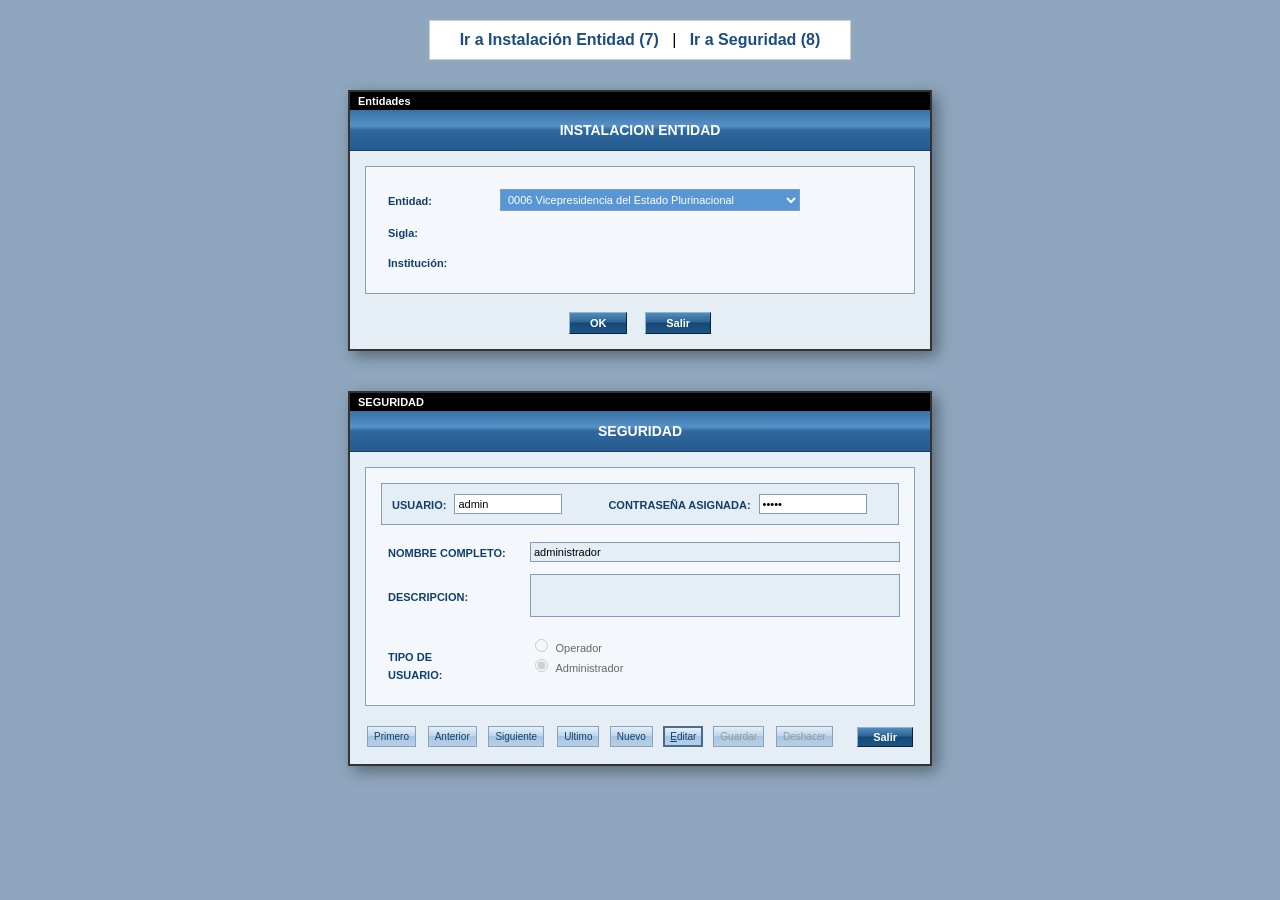
<file: label-hugo/index.html>
<!DOCTYPE html>
<html>
<head>
    <meta charset="utf-8">
    <title>Formularios de Sistema</title>
    <link rel="stylesheet" href="style.css">
</head>
<body>

    <center>

        <div class="menu-navegacion">
            <a href="#instalacion">Ir a Instalación Entidad (7)</a> &nbsp;&nbsp;|&nbsp;&nbsp; 
            <a href="#seguridad">Ir a Seguridad (8)</a>
        </div>

        <div id="instalacion" class="ventana-sistema">
            <div class="barra-titulo"><b>Entidades</b></div>
            <div class="barra-azul"><b>INSTALACION ENTIDAD</b></div>
            
            <div class="cuerpo-ventana">
                <div class="recuadro-blanco">
                    
                    <table border="0" cellpadding="5">
                        <tr>
                            <td width="100"><b class="texto-etiqueta">Entidad:</b></td>
                            <td>
                                <select style="width: 300px; background-color: #5896d4; color: white;">
                                    <option>0006 Vicepresidencia del Estado Plurinacional</option>
                                    <option>0010 Ministerio de Relaciones Exteriores</option>
                                    <option>0015 Ministerio de Gobierno</option>
                                    <option>0016 Ministerio de Educación</option>
                                    <option>0020 Ministerio de Defensa</option>
                                    <option>0025 Ministerio de la Presidencia</option>
                                    <option>0030 Ministerio de Justicia</option>
                                </select>
                            </td>
                        </tr>
                        <tr>
                            <td><b class="texto-etiqueta">Sigla:</b></td>
                            <td></td>
                        </tr>
                        <tr>
                            <td><b class="texto-etiqueta">Institución:</b></td>
                            <td></td>
                        </tr>
                    </table>

                </div>

                <br>
                <center>
                    <button class="boton-azul"><b>OK</b></button>
                    &nbsp;&nbsp;
                    <button class="boton-azul"><b>Salir</b></button>
                </center>
            </div>
        </div>

        <div id="seguridad" class="ventana-sistema">
            <div class="barra-titulo"><b>SEGURIDAD</b></div>
            <div class="barra-azul"><b>SEGURIDAD</b></div>
            
            <div class="cuerpo-ventana">
                <div class="recuadro-blanco">
                    
                    <div style="background-color: #e5edf5; border: 1px solid #8e9db0; padding: 5px; margin-bottom: 10px;">
                        <table border="0" cellpadding="3">
                            <tr>
                                <td><b class="texto-etiqueta">USUARIO:</b></td>
                                <td><input type="text" value="admin" style="width: 100px;"></td>
                                <td width="30"></td>
                                <td><b class="texto-etiqueta">CONTRASEÑA ASIGNADA:</b></td>
                                <td><input type="password" value="*****" style="width: 100px;"></td>
                            </tr>
                        </table>
                    </div>

                    <table border="0" cellpadding="5" width="100%">
                        <tr>
                            <td width="130"><b class="texto-etiqueta">NOMBRE COMPLETO:</b></td>
                            <td><input type="text" value="administrador" class="input-bloqueado" style="width: 100%;" readonly></td>
                        </tr>
                        <tr>
                            <td><b class="texto-etiqueta">DESCRIPCION:</b></td>
                            <td><input type="text" class="input-bloqueado" style="width: 100%; height: 35px;" readonly></td>
                        </tr>
                        <tr>
                            <td valign="top"><br><b class="texto-etiqueta">TIPO DE<br>USUARIO:</b></td>
                            <td>
                                <input type="radio" name="tipo" disabled> <span style="font-size: 11px; color: #666;">Operador</span><br>
                                <input type="radio" name="tipo" checked disabled> <span style="font-size: 11px; color: #666;">Administrador</span>
                            </td>
                        </tr>
                    </table>

                </div>

                <br>
                <table border="0" width="100%" cellpadding="0">
                    <tr>
                        <td><button class="boton-pequeno">Primero</button></td>
                        <td><button class="boton-pequeno">Anterior</button></td>
                        <td><button class="boton-pequeno">Siguiente</button></td>
                        <td><button class="boton-pequeno">Ultimo</button></td>
                        <td><button class="boton-pequeno">Nuevo</button></td>
                        <td><button class="boton-pequeno boton-pequeno-activo"><u>E</u>ditar</button></td>
                        <td><button class="boton-pequeno boton-deshabilitado" disabled>Guardar</button></td>
                        <td><button class="boton-pequeno boton-deshabilitado" disabled>Deshacer</button></td>
                        <td align="right"><button class="boton-azul" style="padding: 3px 15px;"><b>Salir</b></button></td>
                    </tr>
                </table>

            </div>
        </div>

    </center>

</body>
</html>
</file>
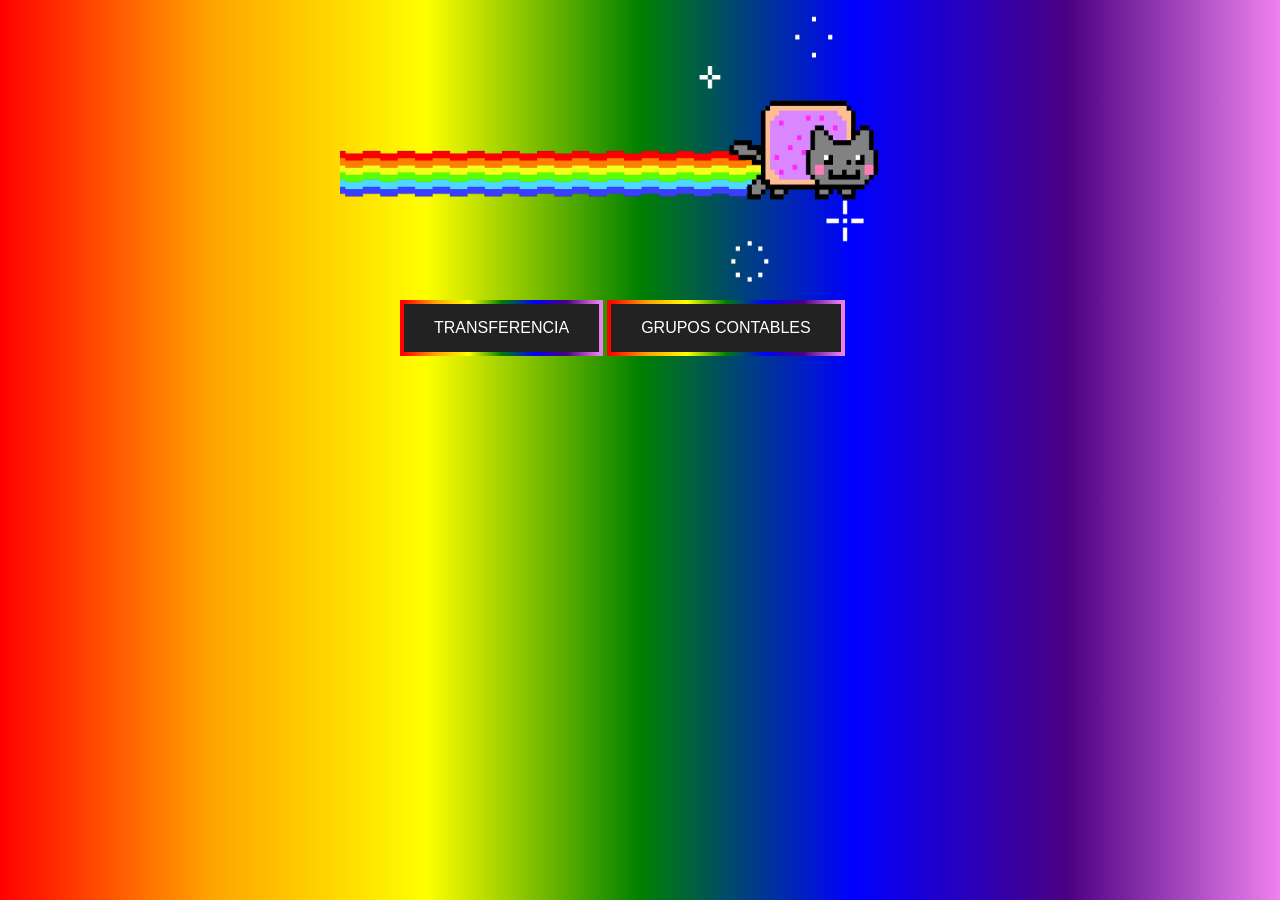
<file: label-vlady/index.html>
<!DOCTYPE html>
<html lang="en">
<head>
    <meta charset="UTF-8">
    <meta name="viewport" content="width=device-width, initial-scale=1.0">
    <title>Document</title>
    <link rel="stylesheet" href="style.css">
</head>
<body>
    <img src="nyan-cat.gif" alt="">
        <div class="btn-0">
        <a href="tranferencia.html"><button class="btn">TRANSFERENCIA</button></a>
        <a href="grupos.contables.html"><button class="btn">GRUPOS CONTABLES</button></a>
    </div>
    
</body>
</html>
</file>
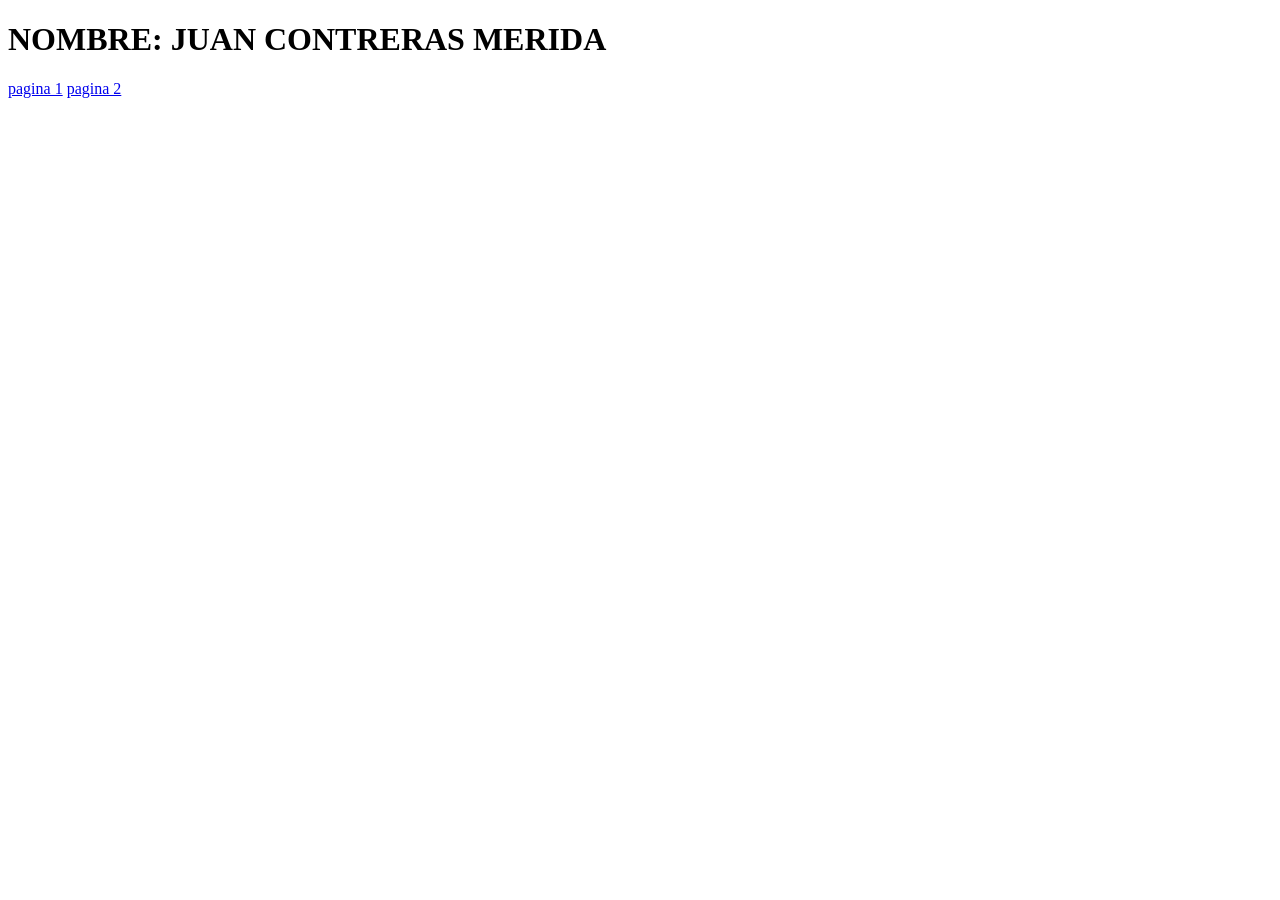
<file: panel-juan/index.html>
<!DOCTYPE html>
<html lang="en">
<head>
    <meta charset="UTF-8">
    <meta name="viewport" content="width=, initial-scale=1.0">
    <title>Document</title>
</head>
<body>
    <h1>NOMBRE: JUAN CONTRERAS MERIDA</h1>
    <a href="instalacion.html">pagina 1</a>

    <a href="unidad.html">pagina 2</a>
</body>
</html>
</file>
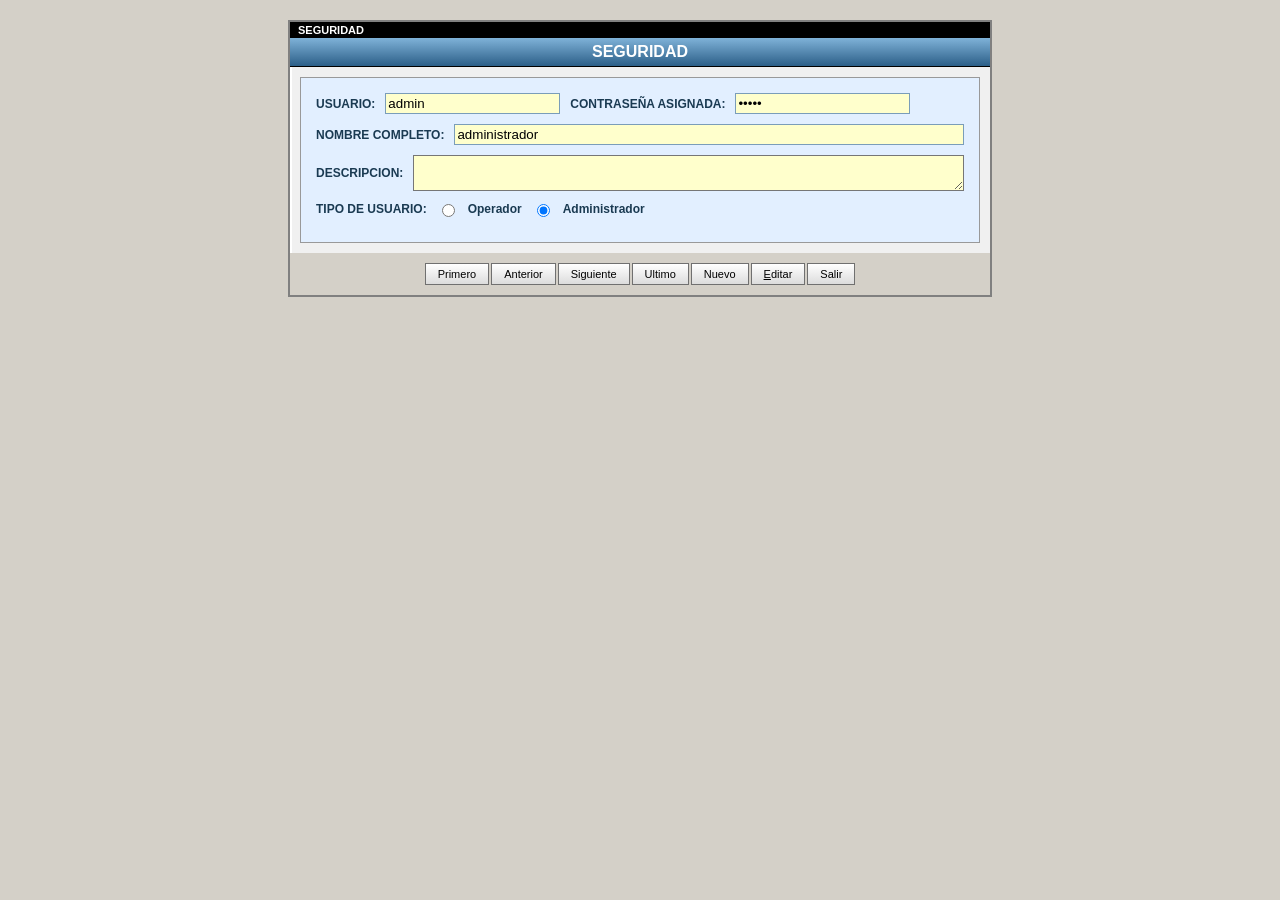
<file: grupo_contable.html>
<!DOCTYPE html>
<html lang="es">
<head>
    <meta charset="UTF-8">
    <link rel="stylesheet" href="css/style.css">
    <title>Seguridad</title>
</head>
<body>
    <div class="ventana">
        <div class="barra-negra">SEGURIDAD</div>
        <div class="header-azul">SEGURIDAD</div>
        
        <div class="contenido" style="background: #e2efff;">
            <div class="fila">
                USUARIO: <input type="text" value="admin">
                CONTRASEÑA ASIGNADA: <input type="password" value="*****">
            </div>
            <div class="fila">
                NOMBRE COMPLETO: <input type="text" value="administrador" style="flex-grow: 1;">
            </div>
            <div class="fila">
                DESCRIPCION: <textarea style="flex-grow: 1; background: #ffffcc;"></textarea>
            </div>
            <div class="fila">
                TIPO DE USUARIO: 
                <input type="radio" name="tipo"> Operador
                <input type="radio" name="tipo" checked> Administrador
            </div>
        </div>

        <div class="barra-botones">
            <button class="btn-win">Primero</button>
            <button class="btn-win">Anterior</button>
            <button class="btn-win">Siguiente</button>
            <button class="btn-win">Ultimo</button>
            <button class="btn-win">Nuevo</button>
            <button class="btn-win"><u>E</u>ditar</button>
            <button class="btn-win">Salir</button>
        </div>
    </div>
</body>
</html>
</file>
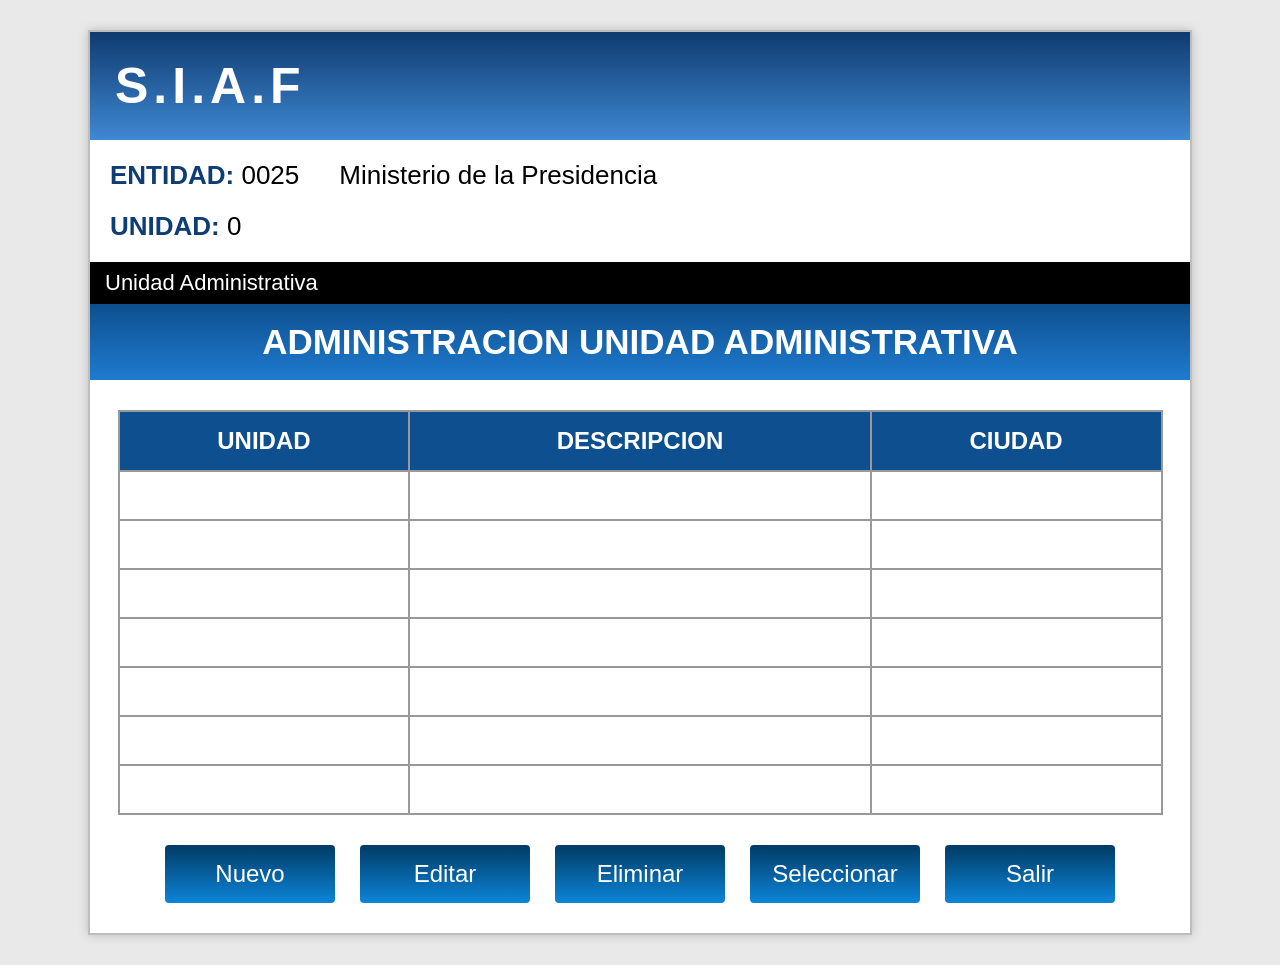
<file: label-alex/administracion.html>
<!DOCTYPE html>
<html lang="es">
<head>
<meta charset="UTF-8">
<meta name="viewport" content="width=device-width, initial-scale=1.0">
<title>Administración Unidad Administrativa</title>

<style>

body{
    background:#e9e9e9;
    font-family: Arial, Helvetica, sans-serif;
}

.contenedor{
    width:1100px;
    margin:30px auto;
    background:white;
    border:2px solid #bdbdbd;
    box-shadow:0px 0px 10px rgba(0,0,0,0.2);
}

.top{
    background:linear-gradient(#0f3b6f,#3f88d3);
    color:white;
    padding:25px;
    font-size:50px;
    font-weight:bold;
    letter-spacing:5px;
}

.info{
    display:flex;
    gap:40px;
    padding:20px;
    font-size:26px;
}

.info b{
    color:#0d3d75;
}

.barra{
    background:black;
    color:white;
    padding:8px 15px;
    font-size:22px;
}

.titulo{
    background:linear-gradient(#0d4f8f,#1f7bcf);
    color:white;
    text-align:center;
    padding:18px;
    font-size:35px;
    font-weight:bold;
}

.tabla{
    width:95%;
    margin:30px auto;
    border-collapse:collapse;
}

.tabla th{
    background:#0d4f8f;
    color:white;
    padding:15px;
    font-size:24px;
    border:2px solid #999;
}

.tabla td{
    height:45px;
    border:2px solid #999;
}

.botones{
    display:flex;
    justify-content:center;
    gap:25px;
    margin:30px;
}

.botones button{
    width:170px;
    padding:15px;
    border:none;
    background:linear-gradient(#003b64,#0d84d8);
    color:white;
    font-size:24px;
    border-radius:4px;
    cursor:pointer;
}

.botones button:hover{
    transform:scale(1.03);
}

</style>
</head>

<body>

<div class="contenedor">

    <div class="top">
        S.I.A.F
    </div>

    <div class="info">
        <div><b>ENTIDAD:</b> 0025</div>
        <div>Ministerio de la Presidencia</div>
    </div>

    <div class="info" style="padding-top:0;">
        <div><b>UNIDAD:</b> 0</div>
    </div>

    <div class="barra">
        Unidad Administrativa
    </div>

    <div class="titulo">
        ADMINISTRACION UNIDAD ADMINISTRATIVA
    </div>

    <table class="tabla">
        <tr>
            <th>UNIDAD</th>
            <th>DESCRIPCION</th>
            <th>CIUDAD</th>
        </tr>
        
        <tr><td></td><td></td><td></td></tr>
        <tr><td></td><td></td><td></td></tr>
        <tr><td></td><td></td><td></td></tr>
        <tr><td></td><td></td><td></td></tr>
        <tr><td></td><td></td><td></td></tr>
        <tr><td></td><td></td><td></td></tr>
        <tr><td></td><td></td><td></td></tr>
    </table>

    <div class="botones">
        <button>Nuevo</button>
        <button>Editar</button>
        <button>Eliminar</button>
        <button>Seleccionar</button>
        <button>Salir</button>
    </div>

</div>

</body>
</html>
</file>
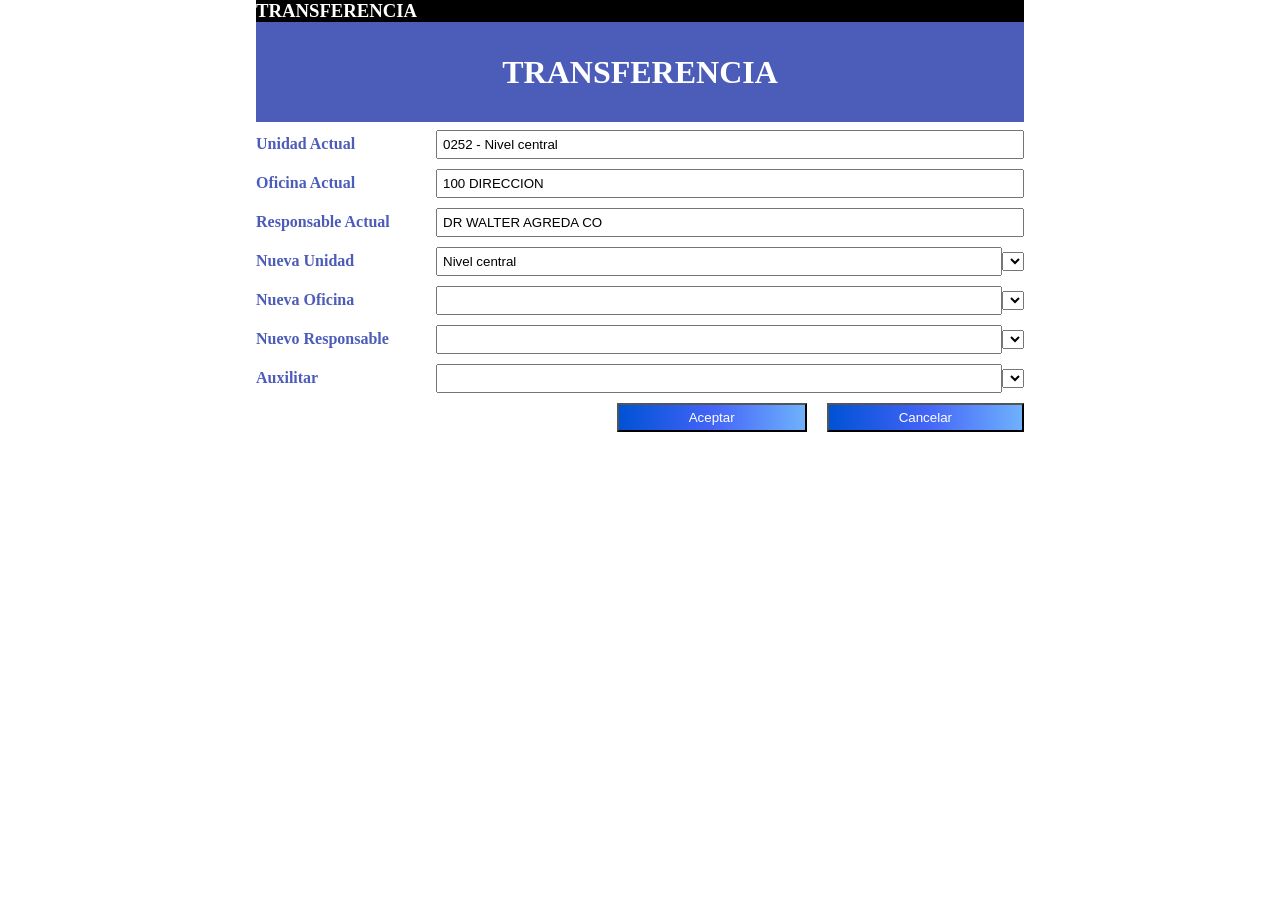
<file: label-alex/transferencia.html>
<!DOCTYPE html>
<html lang="en">
<head>
    <meta charset="UTF-8">
    <meta name="viewport" content="width=device-width, initial-scale=1.0">
    <title>Transferencias</title>
</head>
<style>
*{
    margin: 0;
    padding: 0%;

}
body{
    margin: 0 20% 0 20%;
}
header{
    background-color: black;
    color: white;
}

main{
    background-color: rgb(76, 92, 185);
    color: white;
    display: flex;
    justify-content: center;
    height: 100px; 
    align-items: center;

}
div{
    margin: 1% 0 0 0;
}
.formulario{
    color: rgb(76, 92, 185);
}
.fila {
    display: flex;
    align-items: center;
    margin-bottom: 10px;
}

label {
    width: 180px; 
    font-weight: bold;
}

input {
    flex: 1;
    padding: 5px;
}

.grupo {
    color: rgb(76, 92, 185);
    display: flex;
    flex: 1;
    width:  180px;
}

.grupo input{
    flex: 1;
    padding: 5px;

}

.grupo select {
    width: 30px; 
}

button{
    background-image: linear-gradient(to right, #0052D4, #4364F7, #6FB1FC);
    color: white; 
    padding: 5px 70px; 
}

.btn{
    display: flex;
    justify-content: end;
    gap: 20px;
    

}
</style>
<body>
    <header>
        <h3>TRANSFERENCIA</h3>
    </header>

    <main>
        <h1>TRANSFERENCIA</h1>
    </main>
    <div class="formulario">
        <div class="fila">
            <label>Unidad Actual</label>
            <input type="text" value="0252 - Nivel central">
        </div>
        
        <div class="fila">
            <label>Oficina Actual</label>
            <input type="text" value="100 DIRECCION">
        </div>

        <div class="fila">
            <label>Responsable Actual</label>
            <input type="text" value="DR WALTER AGREDA CO">
        </div>
        
        <div class="fila">
            <label>Nueva Unidad</label>
            <input type="text" value="Nivel central">
            <select>
                <option></option>
            </select>
        </div>
        <div class="fila">
        <label>Nueva Oficina</label>
        <input type="text">
        <select>
            <option></option>
        </select>
        </div>
        <div class="fila">
            <label>Nuevo Responsable</label>
            <input type="text">
            <select>
                <option></option>
            </select>
        </div>
        <div class="fila">
            <label>Auxilitar</label>
            <input type="text"> 
            <select>
                <option></option>
            </select>
        </div>

    </div> 
    <div class="btn">
        <button>Aceptar</button>
        <button>Cancelar</button>  
    </div>

    
</body>

</html>
</file>
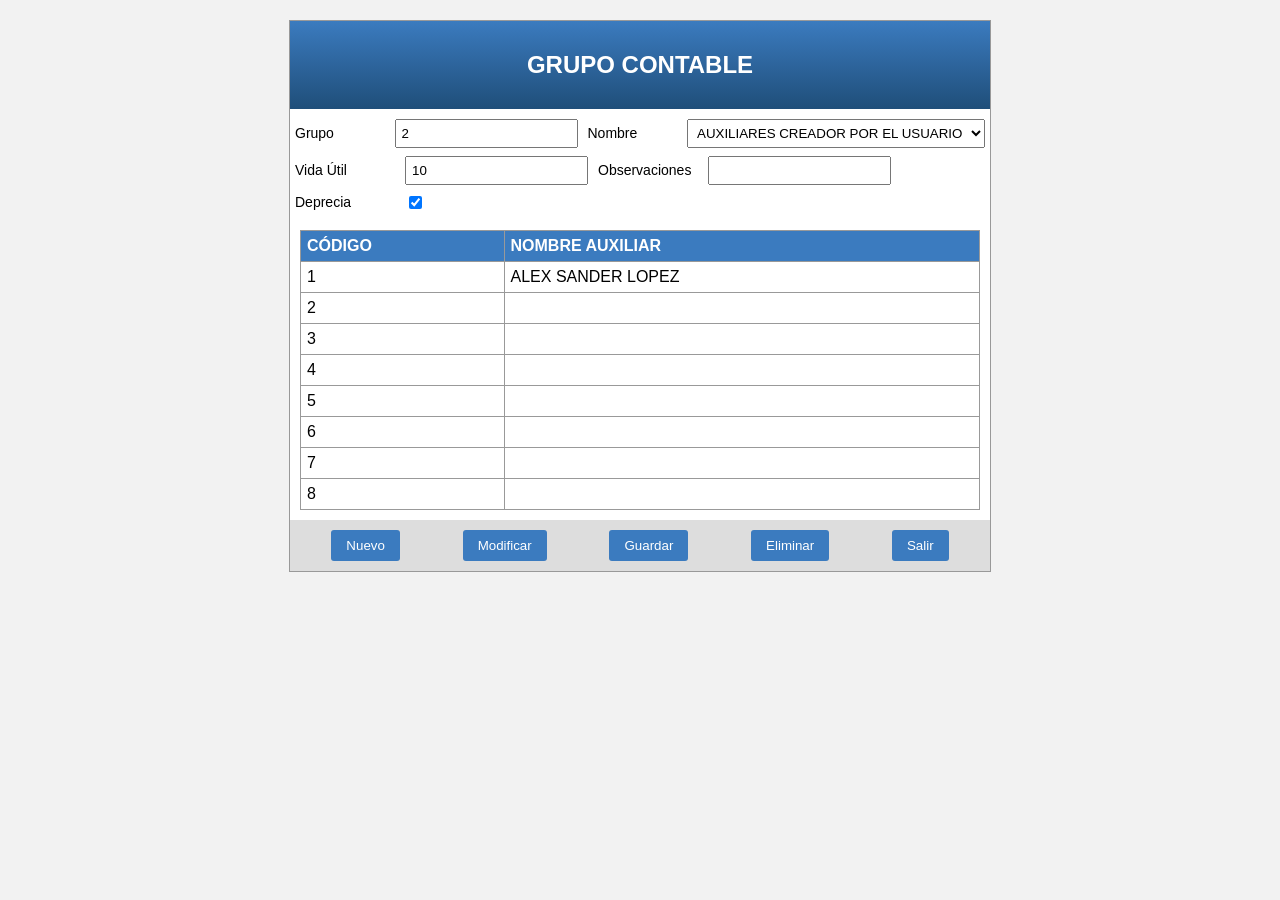
<file: label-vlady/grupos.contables.html>
<!DOCTYPE html>
<html lang="en">
<head>
    <meta charset="UTF-8">
    <meta name="viewport" content="width=device-width, initial-scale=1.0">
    <title>GRUPOS CONTABLES</title>
    <link rel="stylesheet" href="style1.css">
</head>
<body>

<div class="container">
    <div class="header">
        <h2>GRUPO CONTABLE</h2>
    </div>

    <div class="form-section">
        <div class="row">
            <label>Grupo</label>
            <input type="text" value="2">

            <label>Nombre</label>
            <select>
                <option>AUXILIARES CREADOR POR EL USUARIO</option>
            </select>
        </div>


        <div class="row">
            <label>Vida Útil</label>
            <input type="text" value="10">

            <label class="agrandar">Observaciones</label>
            <input type="text">
        </div>

        <div class="row checkbox">
            <label>Deprecia</label>
            <input type="checkbox" checked>
        </div>
    </div>

    <div class="table-section">
        <table>
            <thead>
                <tr>
                    <th>CÓDIGO</th>
                    <th>NOMBRE AUXILIAR</th>
                </tr>
            </thead>
            <tbody>
                <tr><td>1</td><td>ALEX SANDER LOPEZ</td></tr>
                <tr><td>2</td><td></td></tr>
                <tr><td>3</td><td></td></tr>
                <tr><td>4</td><td></td></tr>
                <tr><td>5</td><td></td></tr>
                <tr><td>6</td><td></td></tr>
                <tr><td>7</td><td></td></tr>
                <tr><td>8</td><td></td></tr>
            </tbody>
        </table>
    </div>

    <div class="buttons">
        <button>Nuevo</button>
        <button>Modificar</button>
        <button>Guardar</button>
        <button>Eliminar</button>
        <button>Salir</button>
    </div>
</div>

 
</body>
</html>
</file>
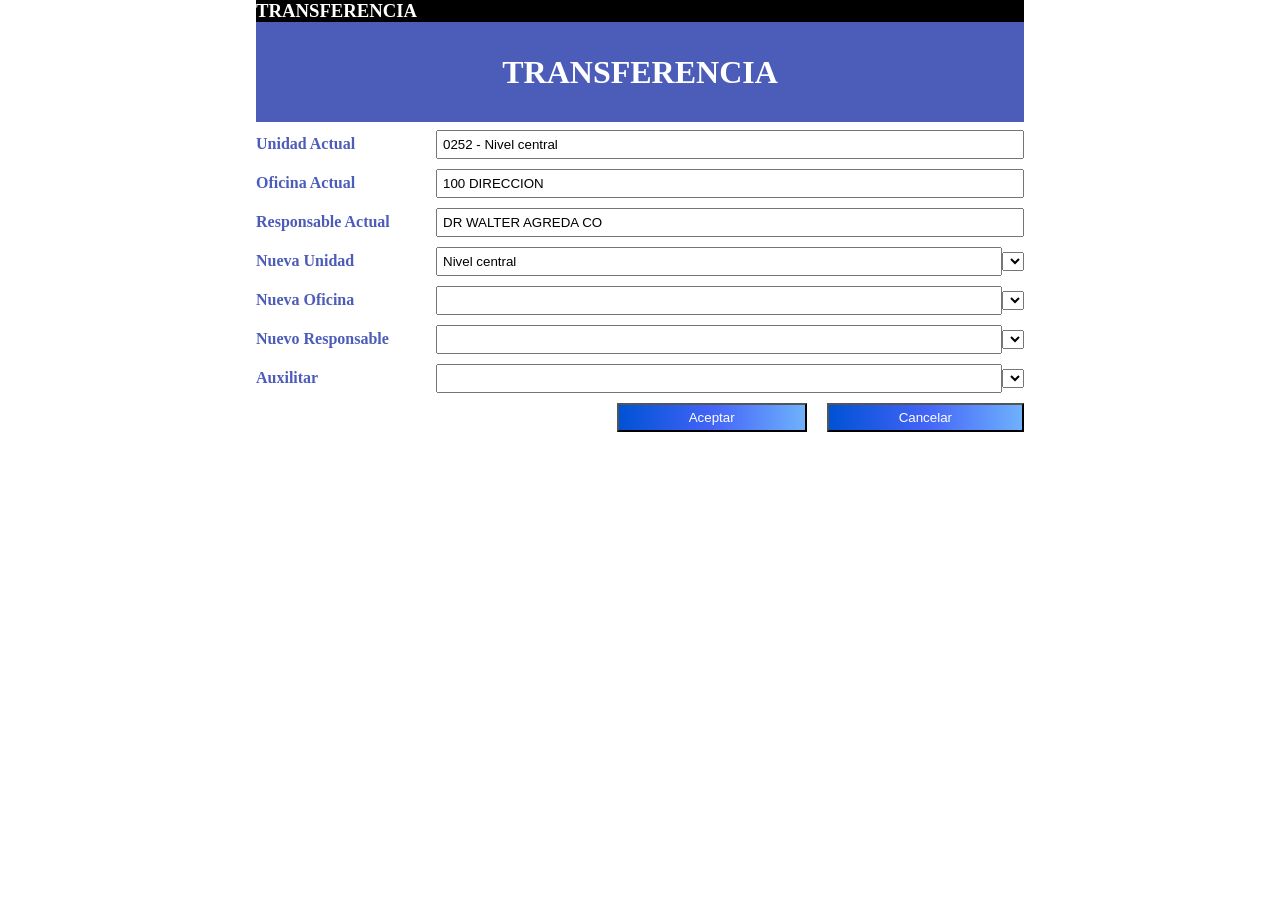
<file: label-vlady/tranferencia.html>
<!DOCTYPE html>
<html lang="en">
<head>
    <meta charset="UTF-8">
    <meta name="viewport" content="width=device-width, initial-scale=1.0">
    <title>Transferencias</title>
    <link rel="stylesheet" href="style0.css">
</head>
<body>
    <header>
        <h3>TRANSFERENCIA</h3>
    </header>

    <main>
        <h1>TRANSFERENCIA</h1>
    </main>
    <div class="formulario">
        <div class="fila">
            <label>Unidad Actual</label>
            <input type="text" value="0252 - Nivel central">
        </div>
        
        <div class="fila">
            <label>Oficina Actual</label>
            <input type="text" value="100 DIRECCION">
        </div>

        <div class="fila">
            <label>Responsable Actual</label>
            <input type="text" value="DR WALTER AGREDA CO">
        </div>
        
        <div class="fila">
            <label>Nueva Unidad</label>
            <input type="text" value="Nivel central">
            <select>
                <option></option>
            </select>
        </div>
        <div class="fila">
        <label>Nueva Oficina</label>
        <input type="text">
        <select>
            <option></option>
        </select>
        </div>
        <div class="fila">
            <label>Nuevo Responsable</label>
            <input type="text">
            <select>
                <option></option>
            </select>
        </div>
        <div class="fila">
            <label>Auxilitar</label>
            <input type="text"> 
            <select>
                <option></option>
            </select>
        </div>

    </div> 
    <div class="btn">
        <button>Aceptar</button>
        <button>Cancelar</button>  
    </div>

    
</body>
</html>
</file>
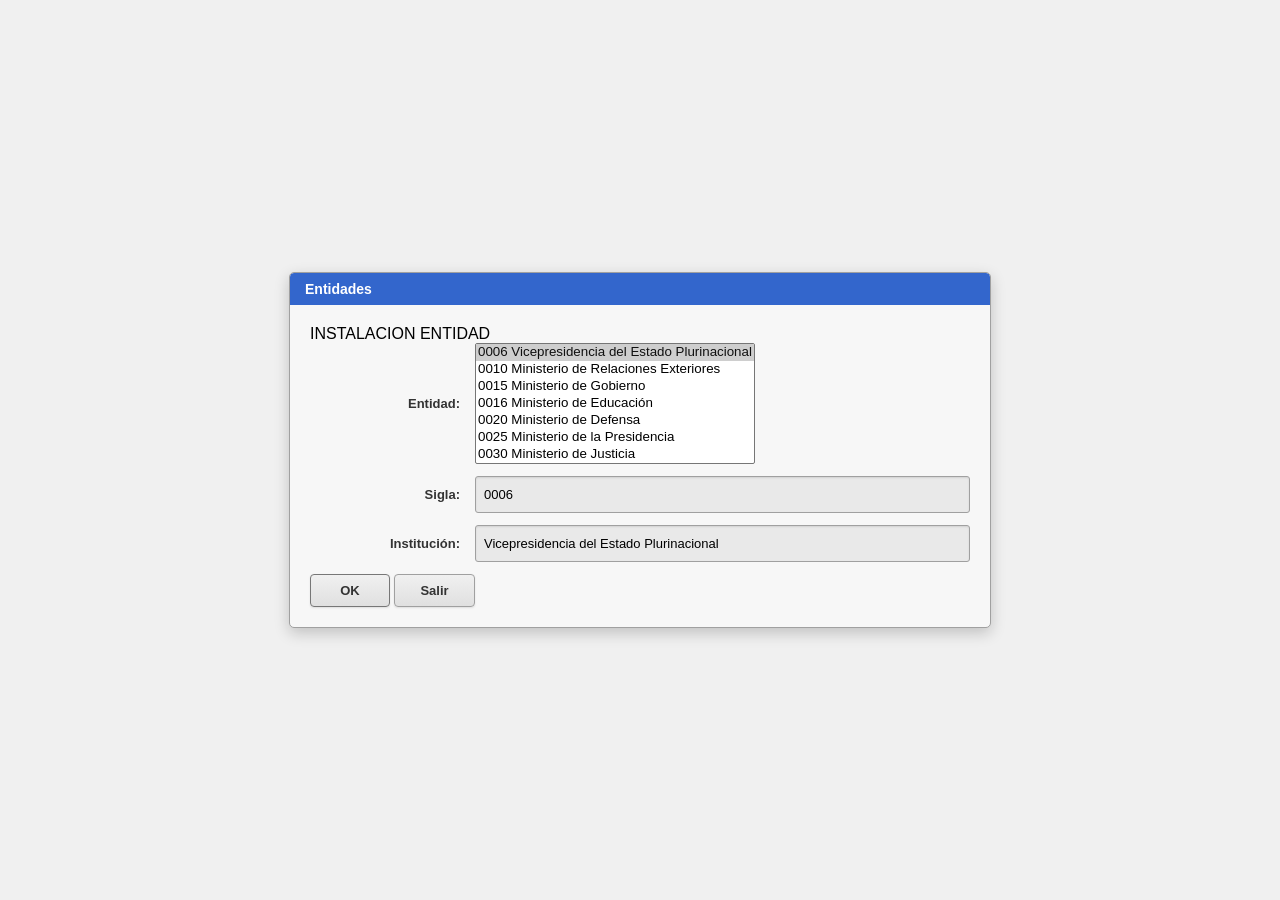
<file: panel-juan/instalacion.html>
<!DOCTYPE html>
<html lang="es">
<head>
    <meta charset="UTF-8">
    <meta name="viewport" content="width=device-width, initial-scale=1.0">
    <title>Instalación Entidad</title>
    <link rel="stylesheet" href="estilos.css">
</head>
<body>
    <div class="background-image"></div>
    <div class="container">
        <div class="header">
            <span class="header-title">Entidades</span>
        </div>
        <div class="main-panel">
            <div class="install-header">
                INSTALACION ENTIDAD
            </div>
            <div class="form-container">
                <div class="form-row">
                    <label for="entidad">Entidad:</label>
                    <div class="select-wrapper">
                        <select id="entidad" name="entidad" size="7" onclick="document.getElementById('sigla').value = this.value.substring(0,4); document.getElementById('institucion').value = this.options[this.selectedIndex].text.substring(5);">
                            <option value="0006 Vicepresidencia del Estado Plurinacional" selected>0006 Vicepresidencia del Estado Plurinacional</option>
                            <option value="0010 Ministerio de Relaciones Exteriores">0010 Ministerio de Relaciones Exteriores</option>
                            <option value="0015 Ministerio de Gobierno">0015 Ministerio de Gobierno</option>
                            <option value="0016 Ministerio de Educación">0016 Ministerio de Educación</option>
                            <option value="0020 Ministerio de Defensa">0020 Ministerio de Defensa</option>
                            <option value="0025 Ministerio de la Presidencia">0025 Ministerio de la Presidencia</option>
                            <option value="0030 Ministerio de Justicia">0030 Ministerio de Justicia</option>
                        </select>
                    </div>
                </div>
                <div class="form-row">
                    <label for="sigla">Sigla:</label>
                    <input type="text" id="sigla" name="sigla" value="0006" readonly>
                </div>
                <div class="form-row">
                    <label for="institucion">Institución:</label>
                    <input type="text" id="institucion" name="institucion" value="Vicepresidencia del Estado Plurinacional" readonly>
                </div>
            </div>
            <div class="button-container">
                <button class="button ok-button">OK</button>
                <button class="button salir-button">Salir</button>
            </div>
        </div>
    </div>

  
</body>
</html>
</file>
<file: label-hugo/style.css>
body {
    background-color: #8fa7be;
    font-family: Tahoma, Arial, sans-serif;
    margin-top: 20px;
}

.menu-navegacion {
    background-color: white;
    padding: 10px;
    border: 1px solid #ccc;
    width: 400px;
    margin-bottom: 30px;
}

.menu-navegacion a {
    color: #1b4d82;
    font-weight: bold;
    text-decoration: none;
}

.ventana-sistema {
    width: 580px;
    background-color: #e5edf5;
    border: 2px solid #333;
    box-shadow: 5px 5px 15px rgba(0,0,0,0.4);
    margin-bottom: 40px;
    text-align: left;
}

.barra-titulo {
    background-color: #000;
    color: #fff;
    font-size: 11px;
    padding: 3px 8px;
}

.barra-azul {
    background: linear-gradient(to bottom, #3971a2 0%, #5691c8 40%, #2f699e 50%, #255a8e 100%);
    color: #fff;
    text-align: center;
    padding: 12px;
    font-size: 14px;
    border-bottom: 1px solid #1a3f63;
}

.cuerpo-ventana {
    padding: 15px;
}

.recuadro-blanco {
    background-color: #f4f8fc;
    border: 1px solid #8e9db0;
    padding: 15px;
}

.texto-etiqueta {
    color: #123e6d;
    font-size: 11px;
}

input, select {
    border: 1px solid #7f9db9;
    padding: 3px;
    font-size: 11px;
}

.boton-azul {
    background: linear-gradient(to bottom, #538bba 0%, #2c6596 45%, #154877 50%, #1e5585 100%);
    color: white;
    border: 1px solid #0b2238;
    border-top-color: #8ab6d6;
    border-left-color: #8ab6d6;
    padding: 4px 20px;
    font-size: 11px;
    cursor: pointer;
}

.boton-pequeno {
    background: linear-gradient(to bottom, #e4f0f9 0%, #c1d7ec 45%, #a8c6e2 50%, #b8d0e7 100%);
    border: 1px solid #8ba3ba;
    color: #123e6d;
    font-size: 10px;
    padding: 4px 6px;
}

.boton-pequeno-activo {
    border: 2px solid #4a6c8c;
    padding: 3px 5px;
}

.boton-deshabilitado {
    color: #999;
}

.input-bloqueado {
    background-color: #e5edf5;
}
</file>
<file: label-vlady/style.css>
*{
    margin: 0;
    padding: 0;
}
body{
    display: grid;
    grid-template-columns: 1;
    justify-content: center;
    background: linear-gradient(90deg, red, orange, yellow, green, blue, indigo, violet);
    height: 100px;



}
img{
    width: 600px;
    height: 300px;
}

.btn-0{
    margin: 0 0 0 10%;
}


.btn{
    padding: 15px 30px;
    font-size: 16px;
    background-color: #222;
    color: white;
    border: 4px solid;
    border-image: linear-gradient(to right, red, orange, yellow, green, blue, indigo, violet) 1;
    border-radius: 5px;
    cursor: pointer;
}
</file>
<file: css/style.css>
body { 
    background-color: #d4d0c8; 
    font-family: sans-serif; 
    margin: 20px;
}

.ventana {
    width: 700px;
    background-color: #f0f0f0;
    border: 2px solid #808080;
    box-shadow: 2px 2px 0 #fff inset;
    margin: auto;
}

.barra-negra {
    background: black;
    color: white;
    font-size: 11px;
    padding: 2px 8px;
    font-weight: bold;
}

.header-azul {
    background: linear-gradient(to bottom, #7fb2d8, #2c5f88);
    color: white;
    text-align: center;
    padding: 5px;
    font-weight: bold;
    border-bottom: 1px solid #000;
}

.contenido {
    padding: 15px;
    border: 1px solid #999;
    margin: 10px;
}

.fila {
    display: flex;
    align-items: center;
    gap: 10px;
    margin-bottom: 10px;
    font-size: 12px;
    font-weight: bold;
    color: #1a3a52;
}

input, select {
    border: 1px solid #7a9db9;
    background: #ffffcc;
    padding: 2px;
}

/* Tabla para Imagen 1 */                
table {
    width: 100%;
    border-collapse: collapse;
    background: white;
    font-size: 11px;
}

th {
    background: #2c5f88;
    color: white;
    padding: 4px;
}

td {
    border: 1px solid #7a9db9;
    padding: 3px;
}

.barra-botones {
    display: flex;
    justify-content: center;
    gap: 2px;
    padding: 10px;
    background: #d4d0c8;
}

.btn-win {
    background: linear-gradient(to bottom, #ffffff, #dcdcdc);
    border: 1px solid #707070;
    padding: 4px 12px;
    font-size: 11px;
    cursor: pointer;
}
</file>
<file: label-vlady/style1.css>
body {
    font-family: Arial, sans-serif;
    background: #e5e5e5;
}
body{
    background-color: #f2f2f2;
    font-family: Arial, sans-serif;
}

.container {
    width: 700px;
    margin: 20px auto;
    background: #fff;
    border: 1px solid #999;
}

.header {
    background: linear-gradient(#3b7bbf, #1f4e79);
    color: white;
    text-align: center;
    padding: 10px;
}

.form-section {
    padding: 10px 5px 0 5px;
  
}

.row {
    display: flex;
    align-items: center;
    margin-bottom: 8px;
    gap: 10px;
}

label {
    width: 100px;
    font-size: 14px;
}

input, select {
    padding: 5px;
    
}

.checkbox {
    justify-content: flex-start;
}

.table-section {
    padding: 10px;
}

table {
    width: 100%;
    border-collapse: collapse;
}

thead {
    background: #3b7bbf;
    color: white;
}

th, td {
    border: 1px solid #999;
    padding: 6px;
    text-align: left;
}



.buttons {
    display: flex;
    justify-content: space-around;
    padding: 10px;
    background: #ddd;
}

button {
    padding: 8px 15px;
    border: none;
    background: #3b7bbf;
    color: white;
    cursor: pointer;
    border-radius: 3px;
}

button:hover {
    background: #ff0303;
}
</file>
<file: label-vlady/style0.css>
*{
    margin: 0;
    padding: 0%;

}
body{
    margin: 0 20% 0 20%;
}
header{
    background-color: black;
    color: white;
}

main{
    background-color: rgb(76, 92, 185);
    color: white;
    display: flex;
    justify-content: center;
    height: 100px; 
    align-items: center;

}
div{
    margin: 1% 0 0 0;
}
.formulario{
    color: rgb(76, 92, 185);
}
.fila {
    display: flex;
    align-items: center;
    margin-bottom: 10px;
}

label {
    width: 180px; 
    font-weight: bold;
}

input {
    flex: 1;
    padding: 5px;
}

.grupo {
    color: rgb(76, 92, 185);
    display: flex;
    flex: 1;
    width:  180px;
}

.grupo input{
    flex: 1;
    padding: 5px;

}

.grupo select {
    width: 30px; 
}

button{
    background-image: linear-gradient(to right, #0052D4, #4364F7, #6FB1FC);
    color: white; 
    padding: 5px 70px; 
}

.btn{
    display: flex;
    justify-content: end;
    gap: 20px;
    

}
</file>
<file: panel-juan/estilos.css>
body {
    margin: 0;
    font-family: Arial, sans-serif;
    display: flex;
    justify-content: center;
    align-items: center;
    min-height: 100vh;
    background-color: #f0f0f0; 
    position: relative;
    overflow: hidden; 
}


.container {
    background-color: #f7f7f7; 
    border: 1px solid #a0a0a0;
    border-radius: 5px;
    box-shadow: 0 5px 15px rgba(0, 0, 0, 0.2);
    width: 700px; 
    max-width: 95%; 
    overflow: hidden;
}


.header {
    background-color: #3366cc; 
    color: white;
    padding: 8px 15px;
    font-size: 14px;
    font-weight: bold;
    border-top-left-radius: 4px;
    border-top-right-radius: 4px;
    display: flex;
    justify-content: space-between;
    align-items: center;
}

.header-title {
    flex-grow: 1;
}


.main-panel {
    padding: 20px;
}


.panel-header {
    background-color: #6699ff; 
    color: white;
    padding: 10px;
    text-align: center;
    font-size: 16px;
    font-weight: bold;
    margin-bottom: 20px;
    border-radius: 3px;
    box-shadow: inset 0 1px 3px rgba(0,0,0,0.2);
}

/* Sección del formulario */
.form-section {
    margin-bottom: 25px;
}

.form-row {
    display: flex;
    align-items: center;
    margin-bottom: 12px;
    font-size: 13px;
}

.form-row label {
    width: 150px; 
    text-align: right;
    margin-right: 15px;
    color: #333;
    font-weight: bold;
}

.form-row input[type="text"],
.form-row textarea {
    flex-grow: 1; 
    padding: 5px 8px;
    border: 1px solid #a0a0a0;
    border-radius: 3px;
    font-size: 13px;
    background-color: #e9e9e9; 
    box-shadow: inset 0 1px 2px rgba(0,0,0,0.1);
    resize: vertical; 
    min-height: 25px; 
}

.form-row textarea {
    min-height: 80px; 
}


.button-row {
    display: flex;
    justify-content: space-between;
    align-items: flex-end; 
    margin-top: 20px;
}

.doc-buttons {
    display: flex;
    gap: 10px;
}

.doc-button {
    padding: 5px 15px;
    border: 1px solid #a0a0a0;
    border-radius: 3px;
    background-color: #e0e0e0;
    font-size: 12px;
    color: #333;
    cursor: pointer;
    box-shadow: 0 1px 2px rgba(0,0,0,0.1);
    min-width: 70px;
}

.doc-button:hover {
    background-color: #d0d0d0;
}

.action-buttons {
    display: flex;
    gap: 15px; 
}

.button {
    padding: 8px 25px;
    border: 1px solid #777;
    border-radius: 4px;
    font-size: 13px;
    cursor: pointer;
    background: linear-gradient(to bottom, #f0f0f0 0%, #e0e0e0 100%); 
    color: #333;
    font-weight: bold;
    box-shadow: 0 1px 2px rgba(0,0,0,0.1);
    min-width: 80px;
}

.button:hover {
    background: linear-gradient(to bottom, #e0e0e0 0%, #d0d0d0 100%);
    border-color: #555;
}

.grab-button {
    background: linear-gradient(to bottom, #7fc1ff 0%, #5ba7ff 100%); 
    border-color: #3385ff;
    color: white;
    text-shadow: 0 1px 1px rgba(0,0,0,0.3);
}

.grab-button:hover {
    background: linear-gradient(to bottom, #5ba7ff 0%, #7fc1ff 100%);
}


.salir-button {
    background: linear-gradient(to bottom, #f0f0f0 0%, #e0e0e0 100%);
    border-color: #a0a0a0;
    color: #333;
}


.modal {
    display: none; 
    position: fixed;
    z-index: 1000; 
    left: 0;
    top: 0;
    width: 100%;
    height: 100%;
    overflow: auto; 
    background-color: rgba(0,0,0,0.4);
    display: flex; 
    justify-content: center;
    align-items: center;
}

.modal-content {
    background-color: #fefefe;
    border: 1px solid #888;
    box-shadow: 0 4px 8px 0 rgba(0,0,0,0.2), 0 6px 20px 0 rgba(0,0,0,0.19);
    width: 400px; 
    border-radius: 5px;
    overflow: hidden; 
}

.modal-header {
    display: flex;
    justify-content: space-between;
    align-items: center;
    padding: 8px 15px;
    background-color: #000;
    color: white;
    font-size: 14px;
    font-weight: bold;
}

.modal-title {
    flex-grow: 1;
}

.close-button {
    color: #aaa;
    float: right;
    font-size: 28px;
    font-weight: bold;
    cursor: pointer;
}

.close-button:hover,
.close-button:focus {
    color: white;
    text-decoration: none;
}

.modal-body {
    padding: 20px;
    display: flex;
    align-items: center;
    font-size: 14px;
    color: #333;
}

.info-icon {
    width: 24px; /* Tamaño del icono */
    height: 24px;
    margin-right: 15px;
    
}

.modal-footer {
    padding: 10px 20px;
    display: flex;
    justify-content: center;
    background-color: #f1f1f1;
    border-top: 1px solid #ddd;
}

.modal-accept-button {
    padding: 8px 25px;
    border: 1px solid #777;
    border-radius: 4px;
    font-size: 13px;
    cursor: pointer;
    background: linear-gradient(to bottom, #f0f0f0 0%, #e0e0e0 100%);
    color: #333;
    font-weight: bold;
    box-shadow: 0 1px 2px rgba(0,0,0,0.1);
    min-width: 80px;
}

.modal-accept-button:hover {
    background: linear-gradient(to bottom, #e0e0e0 0%, #d0d0d0 100%);
}
</file>
